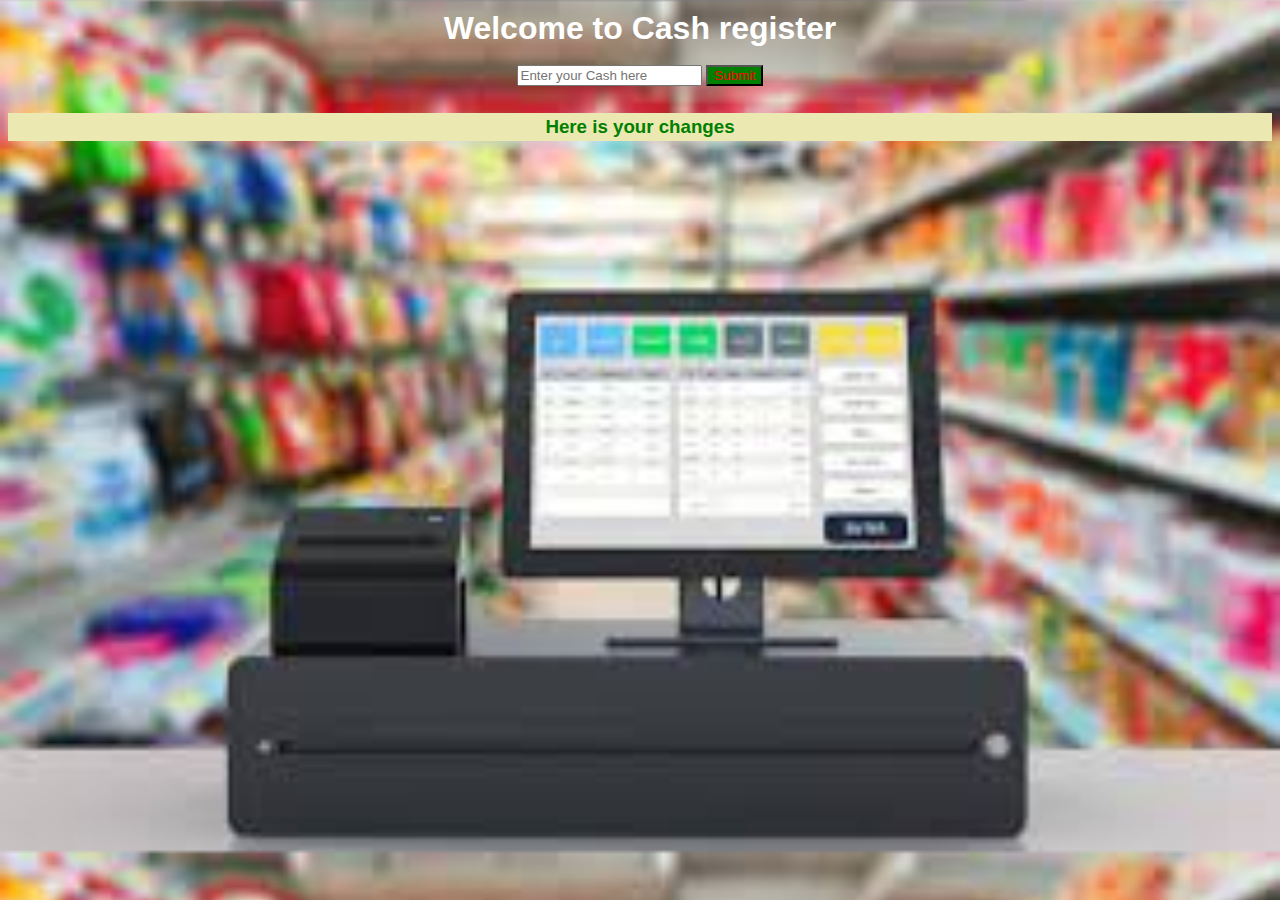
<file: cashRegister/index.html>
<!DOCTYPE html>
<html lang="en">
<head>
	<meta charset="UTF-8">
	<meta http-equiv="X-UA-Compatible" content="IE=edge">
	<meta name="viewport" content="width=device-width, initial-scale=1.0">
	<title>Cash Register</title>
	<link rel="stylesheet" href="register.css">
</head>
<body>
	<h1>Welcome to Cash register</h1>
	<form id="form" onsubmit="return false;">
		<input id="cash" type="text" placeholder="Enter your Cash here" />
		<button id="submit" onclick="submitCash()"type="submit" >Submit</button>
	</form>
	<h3 id="changes">Here is your changes</h3>
	<script type="text/javascript" src="register.js"></script>
</body>
</html>
</file>
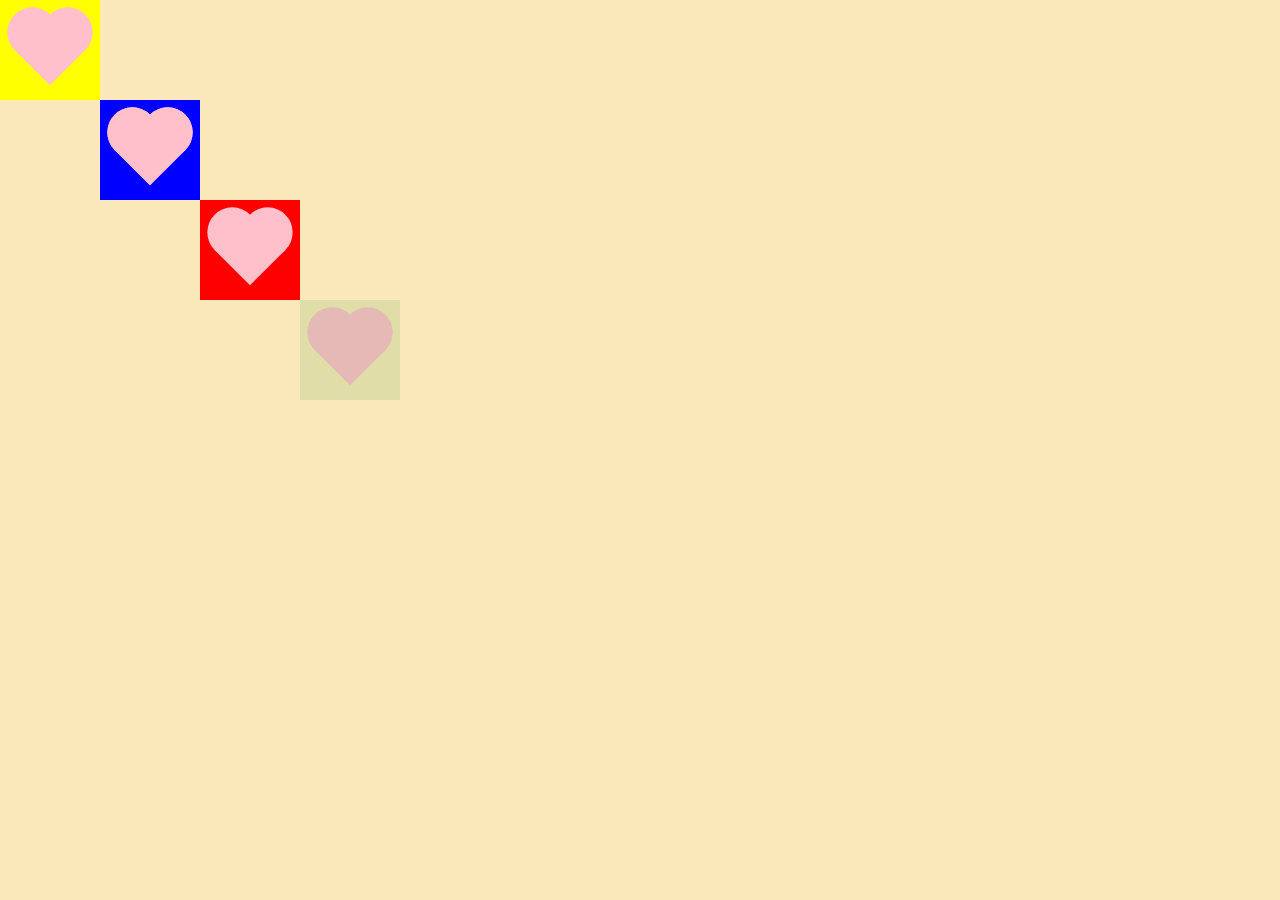
<file: HeartBits/index.html>
<!DOCTYPE html>
<html>
	<head>
		<title>Heart Bits</title>
		<link rel="stylesheet" href="style.css">
	</head>
	<body>
	<div class="red">
		<div class="pink">
		</div>
	</div>
	
	<div class="blue">
		<div class="pink">
		</div>
	</div>
	
	<div class="yellow">
		<div class="small pink">
	</div>
		<div class="pink">
		</div>
	</div>
	<div class="pink">
	</div>
	<div class="green small">
	</div>
	<!--<p id="pink">Can you See me</p>
 	<h1>How about now?</h1>-->
	</body>
</html>
</file>
<file: cashRegister/register.css>
body{
	background-image: url("cashRegister.jfif");
	font-family:-apple-system, BlinkMacSystemFont, 'Segoe UI', Roboto, Ubuntu, Oxygen-Sans, Cantarell,
	 'Open Sans', 'Helvetica Neue', Helvetica, Arial, sans-serif;
	text-align: center;
	color: white;
	font-weight: bold;
	background-size: cover;
}
h1{
	margin-top: 10px;
	margin-bottom: 10px;
}
h2{
	font-size: 50px;
	margin-top: 0;
	margin-bottom: 20px;
}
#submit {
	color: red;
	background-color: green;
	margin: 8px 0px 8px 0px;
}
h3 {
	color: green;
	background-color: rgb(236, 232, 177);
	padding: 3px 0px 3px 0px;
}
</file>
<file: HeartBits/style.css>
body{
  background-color: #EA04;
}

div.red {
  height: 100px;
  width: 100px;
  background-color: red;
  position: absolute;
  top: 200px;
  left: 200px;
  
}
div.blue {
  height: 100px;
  width: 100px;
  background-color: #0000FF;
  position: absolute;
  top:100px;
  left: 100px;
}
div.yellow {
  height: 100px;
  width: 100px;
  background-color: #FFFF00;
  position: absolute;
  top: 0px;
  left: 0;
}
.pink {
  animation-name: bits;
  animation-duration: 1000ms;
  animation-iteration-count: infinite;
  height: 50px;
  width: 50px;
  background-color: pink;
  top: 125px;
  left: 125px;
  right: 0;
  bottom: 0;
  position: absolute;
  transform: rotate(-45deg);
}
.pink::after {
  animation-name: beats;
  animation-duration: 1000ms;
  animation-iteration-count: infinite;
  position: absolute;
  background-color: pink;
  content: "";
  border-radius: 50%;
  height: 50px;
  width: 50px;
  top: 0px;
  left: 25px;
  right: 0;
  bottom: 0;
  
}
.pink::before {
  animation-name: beats;
  animation-duration: 1000ms;
  animation-iteration-count: infinite;
  position: absolute;
  background-color: pink;
  content: "";
  border-radius: 50%;
  height: 50px;
  width: 50px;
  top: -25px;
  left: 0;
  right: 0;
  bottom: 0;
}
@keyframes bits {
  0% {
    bakground-color: green;
    transform: scale(1) rotate(-45deg);
  }
  20% {
    background-color: violet;
  }
  40% {
    bacground-color: black;
  }
  60%{
    background-color: grey;
    transform: scale(0.6) rotate(-45deg);
  }
  80% {
    background-color: red;
  }
  90% {
    background-color: yellow;
  }
  100% {
    background-color: white;
  }
}
@keyframes beats {
  0% {
    bakground-color: green;
  }
  20% {
    background-color: violet;
  }
  40% {
    bacground-color: black;
  }
  60%{
    background-color: grey;
  }
  80% {
    background-color: red;
  }
  90% {
    background-color: yellow;
  }
  100% {
    background-color: white;
  }
}
@keyframes beat {
    0% {
      transform: scale(1) rotate(-45deg);
    }
    50% {
      transform: scale(0.6) rotate(-45deg);
    }
  }
div.green {
  height: 100px;
  width: 100px;
  background-color: green;
  opacity: 0.1;
  position: absolute;
  top: 300px;
  left: 300px;
}
.small {
  height: 50px;
  width: 50px;
  background-color: pink;
  position: absolute;
  top: 25%;
  left: 25%;
}
</file>
